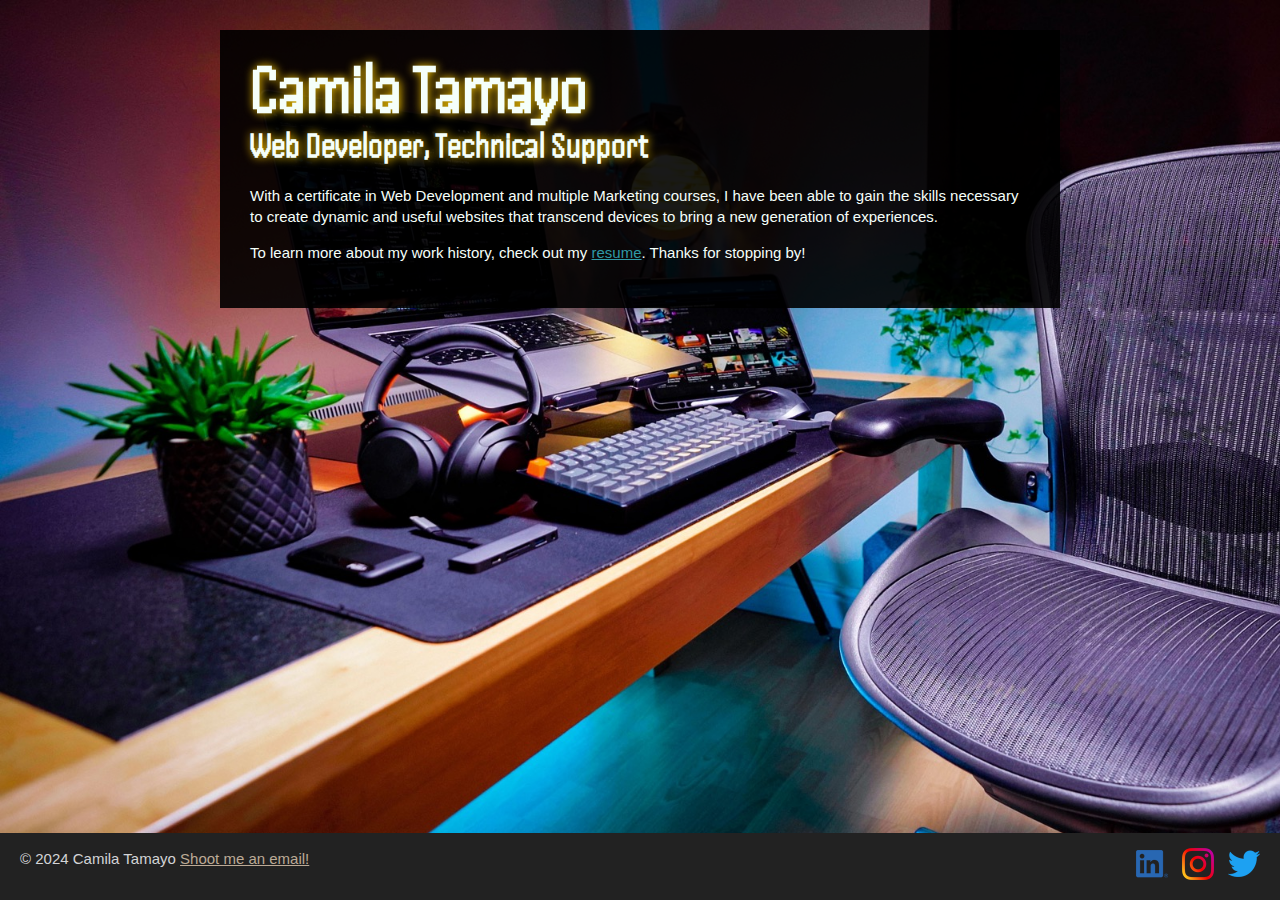
<file: Module4/index.html>
<!DOCTYPE html>
<html lang="en">
	<head>
		<meta charset="UTF-8" />
		<meta name="viewport" content="width=device-width, initial-scale=1.0" />
		<title>Camila Tamayo, Web Development and Technical Support</title>
		<link rel="preconnect" href="https://fonts.googleapis.com" />
		<link rel="preconnect" href="https://fonts.gstatic.com" crossorigin />
		<link
			href="https://fonts.googleapis.com/css2?family=Handjet:wght@100..900&display=swap"
			rel="stylesheet"
		/>
		<link rel="stylesheet" href="css/styles.css" />
	</head>
	<body class="home">
		<!-- INTRO -->
		<div class="content-wrapper">
			<div class="content-bg">
				<header>
					<h1>Camila Tamayo</h1>
					<h2>Web Developer, Technical Support</h2>
				</header>

				<!-- ABOUT ME -->
				<main>
					<p>
						With a certificate in Web Development and multiple Marketing
						courses, I have been able to gain the skills necessary to create
						dynamic and useful websites that transcend devices to bring a new
						generation of experiences.
					</p>

					<p>
						To learn more about my work history, check out my
						<a href="resume.html"> resume</a>. Thanks for stopping by!
					</p>
				</main>
			</div>
		</div>
		<!-- FOOTER/SOCIALS -->
		<footer>
			<p>
				© 2024 Camila Tamayo
				<a href="mailto:cmtamayo@my.waketech.edu">Shoot me an email!</a>
			</p>

			<ul class="socials">
				<li>
					<a
						href="https://www.linkedin.com/in/camila-tamayo-29b108160/"
						target="_blank"
						><img src="images/icon-logo-linkedin.png" alt="LinkedIn"
					/></a>
				</li>
				<li>
					<a href="https://www.instagram.com/laparlas/" target="_blank"
						><img src="images/icon-logo-instagram.png" alt="Instagram"
					/></a>
				</li>
				<li>
					<a href="https://x.com/camilatamayo617" target="_blank"
						><img src="images/icon-logo-twitter.png" alt="Twitter"
					/></a>
				</li>
			</ul>
		</footer>
	</body>
</html>
</file>
<file: Module4/css/styles.css>
html {
	box-sizing: border-box;
	font-size: 62.5%;
}
*,
*:before,
*:after {
	box-sizing: inherit;
}

html,
body {
	height: 100%;
}
body {
	background: #263949;
	color: mintcream;
	margin: 0;
	font-family: "Open Sans", sans-serif;
	font-size: 1.5rem;
	line-height: 1.4;
}
h1,
h2,
h3 {
	font-family: "Handjet", sans-serif;
	font-weight: 400;
	margin: 0;
	color: mintcream;
	text-shadow: #fc0 1px 0 10px;
	font-weight: bold;
}
h1 {
	font-size: 7rem;
	line-height: 0.85;
}

h2 {
	font-size: 3.6rem;
}
h3 {
	font-size: 2.4rem;
}

/* LINKS */
a {
	color: #3098a6;
}
a:hover {
	color: #bcaa96;
	text-decoration: none;
}
footer a {
	color: #bcaa96;
}
footer a:hover {
	color: #3ca4aa;
}
.btn {
	background: #673c84;
	color: #f6f6f6;
	text-decoration: none;
	text-transform: uppercase;
	font-size: 1.2rem;
	display: inline-block;
	padding: 7px;
	letter-spacing: 0.1em;
	line-height: 1;
	border-radius: 4px;
}

.btn:hover {
	font-size: 1.5rem;
}

.content-wrapper {
	margin: 0 auto;
	padding: 30px;
	max-width: 900px;
}

/* HOME
------------------------------------*/
.home {
	background: url(../images/purple_desk.jpg) no-repeat;
	background-size: cover;
	display: flex;
	flex-direction: column;
}
.home .content-wrapper {
	flex: 1 0 auto;
}
.content-bg {
	background: rgba(0, 0, 0, 0.9);
	padding: 30px;
}
@media screen and (max-width: 650px) {
	.home .content-wrapper {
		padding: 10px;
	}
	.content-bg {
		padding: 20px;
	}
}

/* RESUME
------------------------------------*/
.resume header::before {
	background: url(../images/purple_desk.jpg) center;
	background-size: cover;
	content: "";
	display: block;
	height: 375px;
}
.resume-section {
	margin-bottom: 50px;
}
.resume-section h2 {
	border-bottom: 2px dashed #d3d4d6;
	text-align: center;
}
.download-link {
	position: fixed;
	top: 5px;
	left: 5px;
	font-size: 1.5rem;
}
@media screen and (max-width: 1200px) {
	.download-link {
		position: absolute;
	}
}
@media screen and (max-width: 500px) {
	.resume header::before {
		height: 200px;
	}
	h1 {
		font-size: 5rem;
	}
	h2 {
		font-size: 2.6rem;
	}
}

/* Projects
------------------------------------*/
.project-item {
	margin: 30px 0;
}
.project-item img {
	width: 300px;
}
@media screen and (min-width: 860px) {
	.project-item {
		display: flow-root;
	}
	.project-item img {
		float: left;
		margin-right: 20px;
	}
}
@media screen and (min-width: 650px) and (max-width: 859px) {
	.project-wrapper {
		display: grid;
		grid-template-columns: repeat(2, 1fr);
		column-gap: 20px;
	}
	.project-item img {
		width: 100%;
	}
}
@media screen and (max-width: 500px) {
	.project-item img {
		width: 100%;
		margin-bottom: 10px;
	}
}

/* Work Experience
------------------------------------*/
.work-item {
	margin: 30px 0;
}
.work-details p {
	margin: 0;
}

@media screen and (min-width: 860px) {
	.work-item {
		display: grid;
		grid-template-columns: 300px 1fr;
		column-gap: 20px;
	}
	.work-summary p:first-child {
		margin-top: 0;
	}
}

/* Education
------------------------------------*/
.education-item {
	margin: 10px 0;
	margin-right: 20px;
	float: inline-start;
}
.education-item p {
	margin: 0;
}

/* FOOTER
------------------------------------*/
footer {
	background: #222;
	color: #d3d4d6;
	margin-top: 10px;
}
.socials {
	list-style-type: none;
	padding: 0;
}
.socials li {
	display: inline-block;
	margin-left: 10px;
}
.socials img {
	width: 32px;
}
.socials img:hover {
	opacity: 0.5;
}

@media screen and (min-width: 860px) {
	footer {
		display: flex;
		justify-content: space-between;
		padding: 0 20px;
	}
}
@media screen and (max-width: 859px) {
	footer {
		text-align: center;
		padding: 10px;
	}
}
</file>
